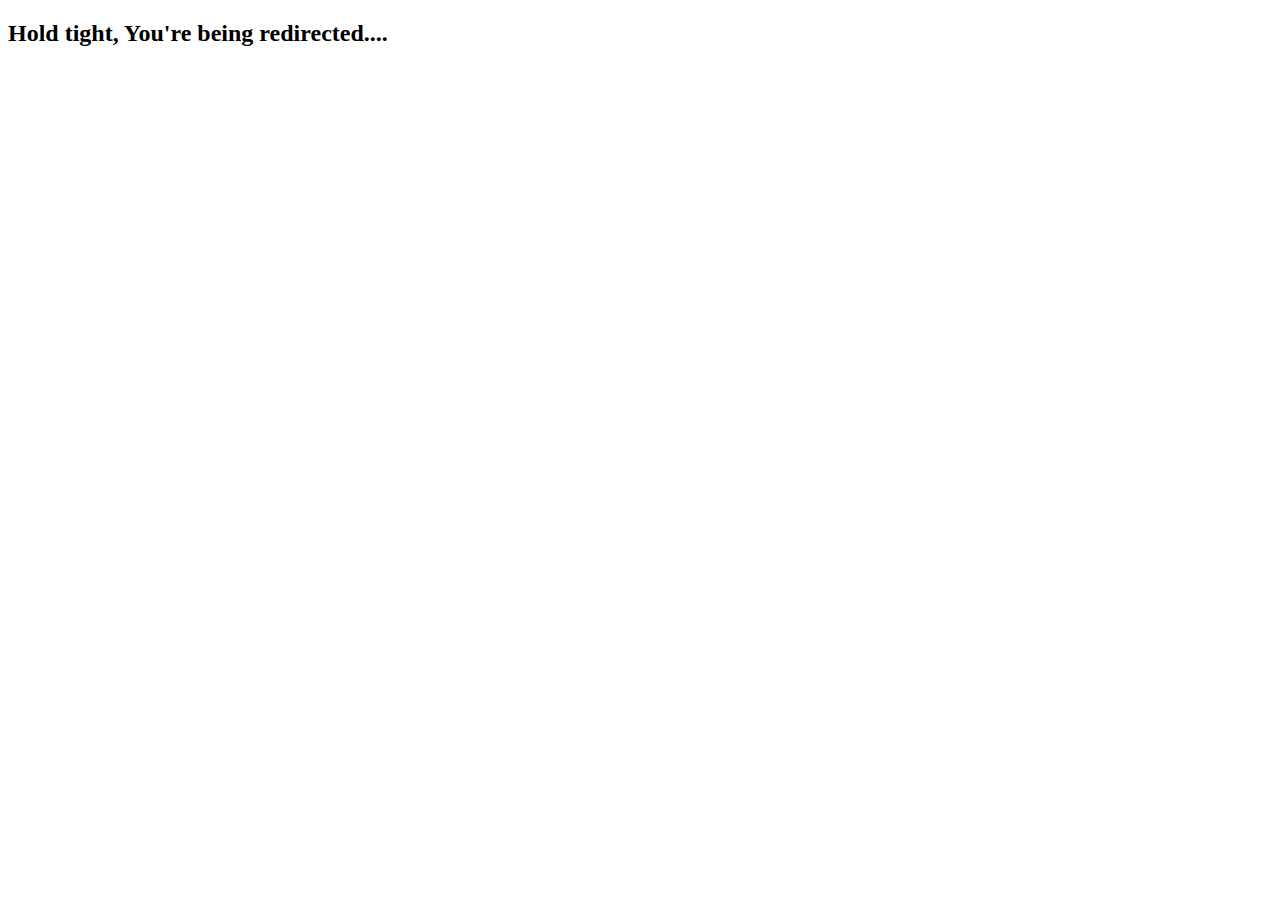
<file: projects/index.html>
<!DOCTYPE html>
<html lang="en">
<head>
    <meta charset="UTF-8">
    <meta http-equiv="X-UA-Compatible" content="IE=edge">
    <meta name="viewport" content="width=device-width, initial-scale=1.0">
    <meta http-equiv = "refresh" content = "3; url = https://tidal-turbine-277708.el.r.appspot.com" />
    <title>#DeLit Summit</title>
</head>
<body>
    <h2>Hold tight, You're being redirected....</h2>
</body>
</html>
</file>
